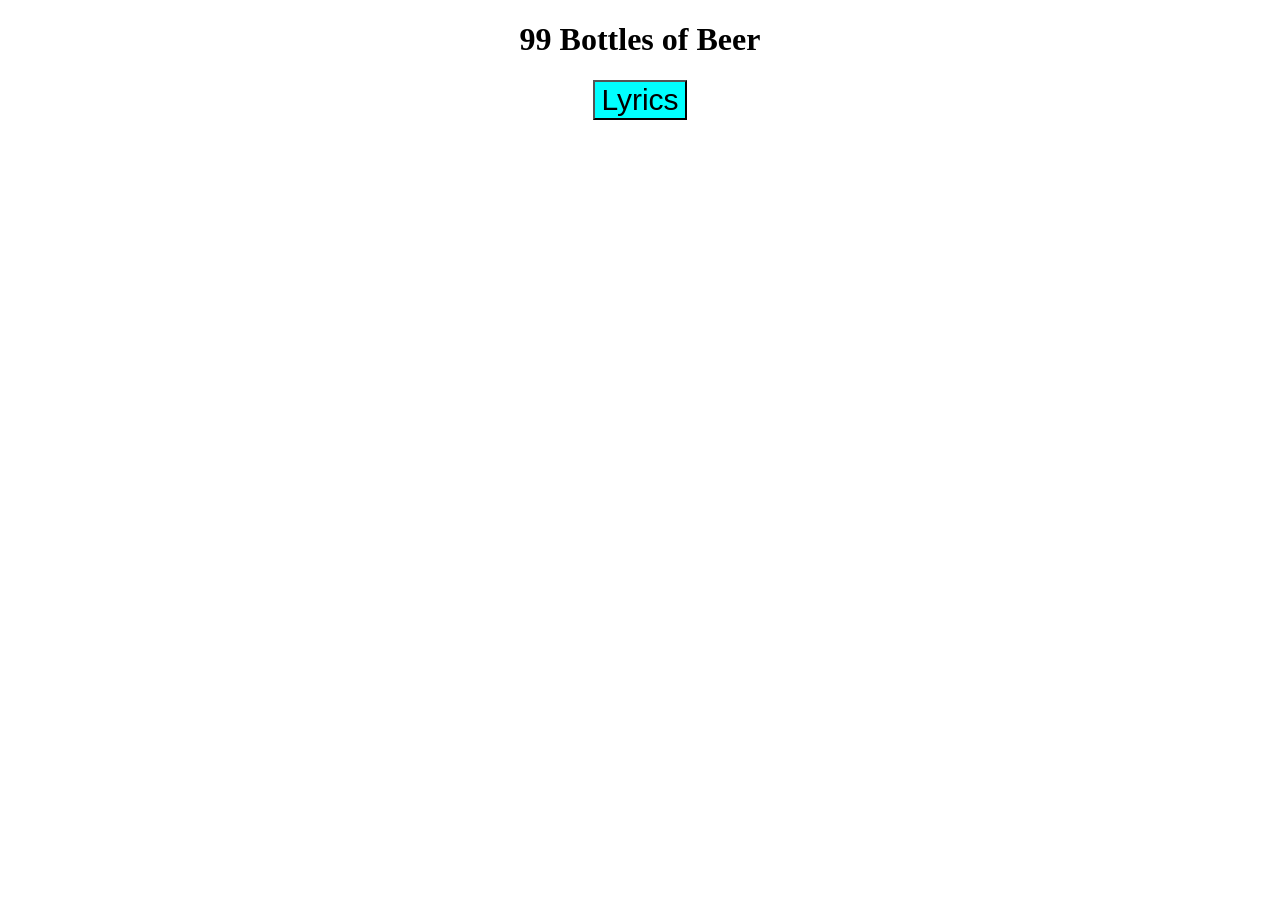
<file: Lab 1_bottles/index.html>
<!DOCTYPE html>
<html lang="en">
<head>
    <meta charset="UTF-8">
    <meta name="viewport" content="width=device-width, initial-scale=1.0">
    <title>Lyrics_Loops</title>
    <link rel="stylesheet" href="style.css">
</head>
<body>
    <h1>99 Bottles of Beer</h1> 
    <div id="lyrics">
        <button onclick="PrintLyrics()">Lyrics</button>
    </div>
    <script src="script.js"></script>
</body>
</html>
</file>
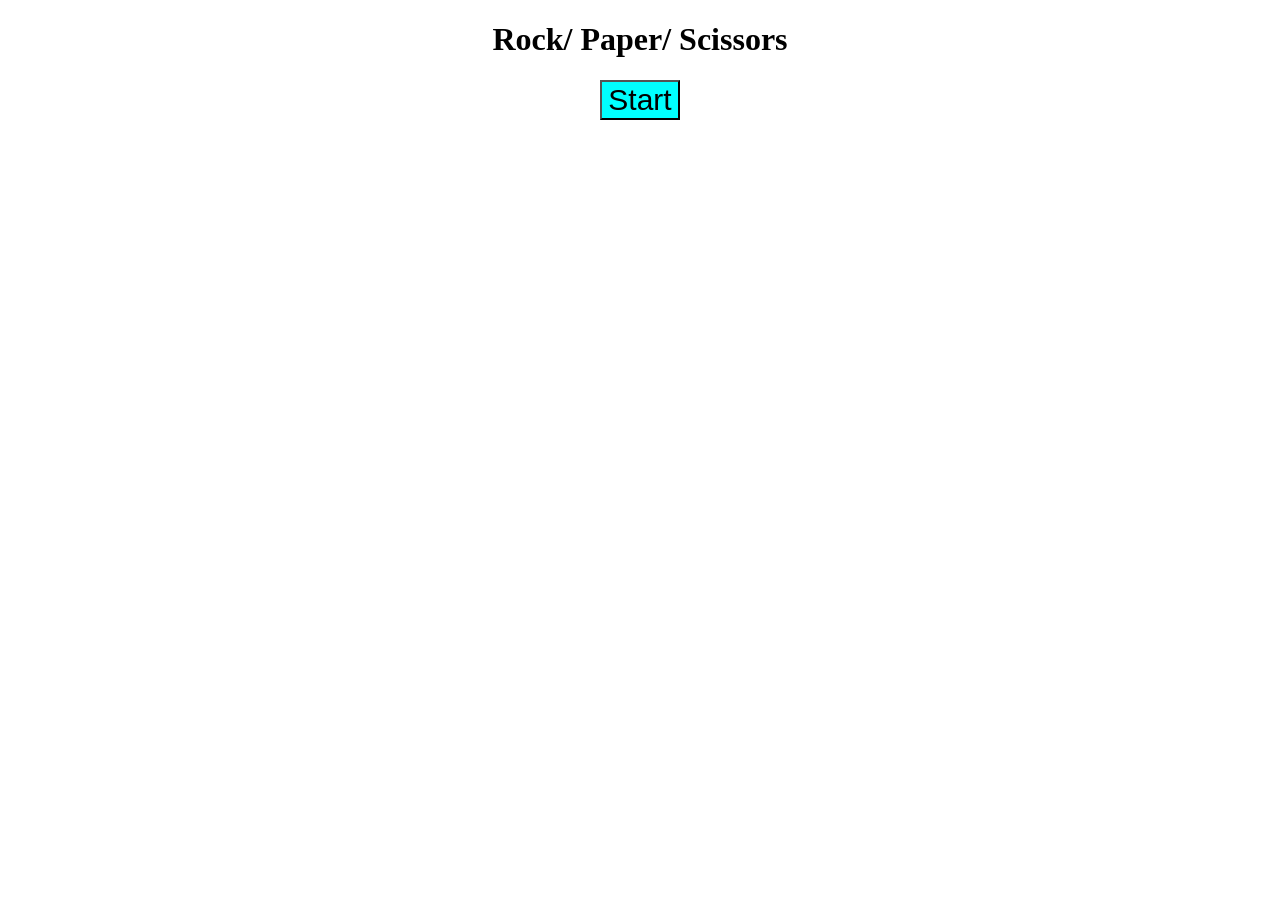
<file: Lab 2_RPS/index.html>
<!DOCTYPE html>
<html lang="en">
<head>
    <meta charset="UTF-8">
    <meta name="viewport" content="width=device-width, initial-scale=1.0">
    <title>Rock, Paper, Scissors_Conditions</title>
    <link rel="stylesheet" href="style.css">
</head>
<body>
    <h1>Rock/ Paper/ Scissors</h1> 
    <div id="startButton">
        <button onclick="PlayNow()">Start</button>
    </div>
    <script src="script.js"></script>
</body>
</html>
</file>
<file: Lab 1_bottles/style.css>
body{
    font-weight: bold;
    margin: 0;
    display: flex;
    flex-direction:column;
    align-items: center;
}
#lyrics button{
    font-size: 30px;
    margin-bottom: 20px;
    background-color: aqua;
}
</file>
<file: Lab 2_RPS/style.css>
body{
    font-weight: bold;
    margin: 0;
    display: flex;
    flex-direction:column;
    align-items: center;
}
#startButton button{
    font-size: 30px;
    margin-bottom: 20px;
    background-color: aqua;
}
</file>
